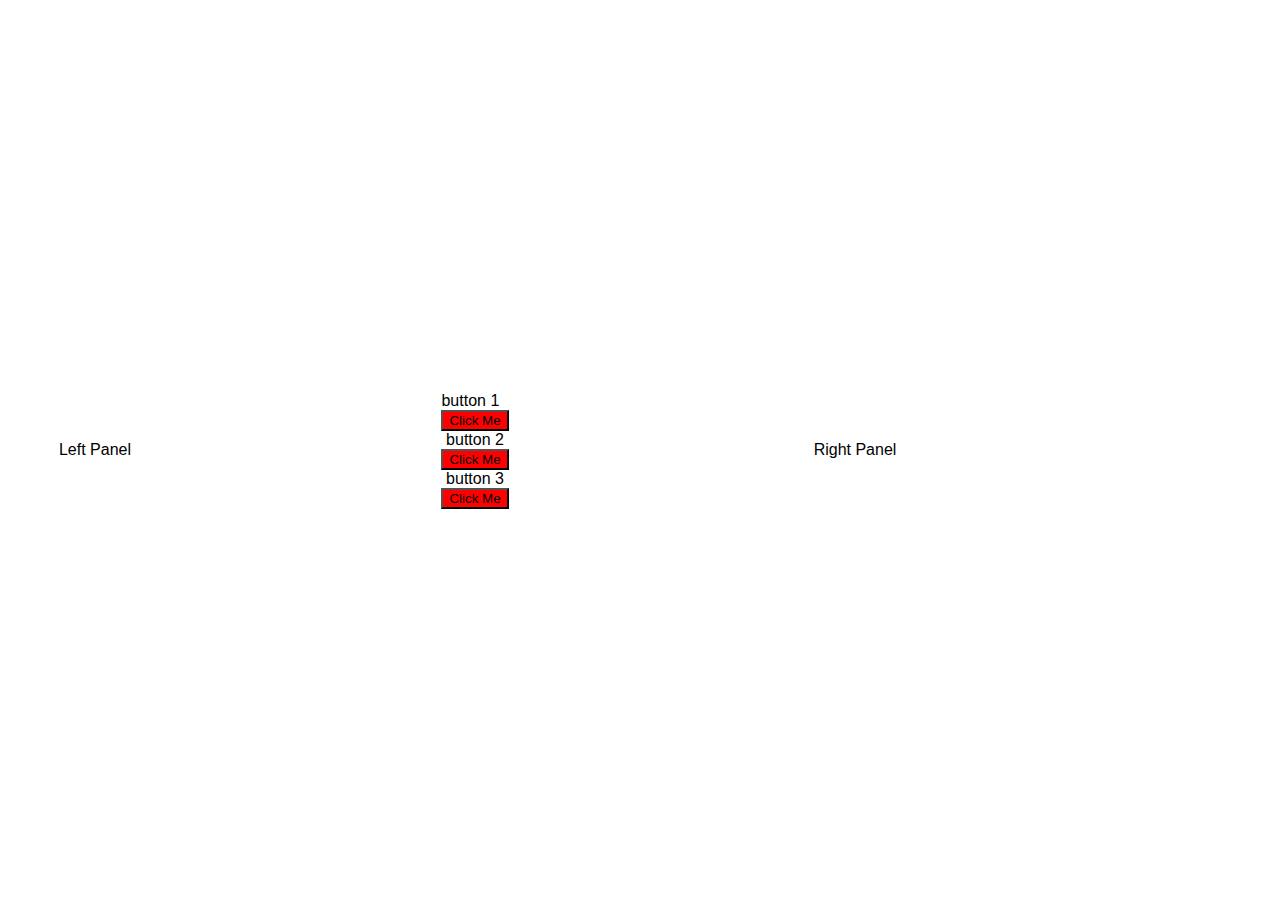
<file: plfluidics/server/templates/index.html>
<!DOCTYPE html>
<html>
<head>
  <title>Alternating Buttons Grid</title>
  <link rel="stylesheet" href="styles.css">
  <style>
    /* Added for the grid layout */
    body {
      display: flex;
      height: 100vh;
      margin: 0;
    }
    .panel-side {
      display: flex;
      flex-direction: column;
      justify-content: center;
      align-items: center;
      width: 20%;
    }
    .panel-center{
      display: flex;
      flex-direction: column;
      justify-content: center;
      align-items: center;
      width: 60%; 
    }
    .column {
      display: flex;
      flex-direction: column;
      align-items: center;
      width: 33.33%; /* Each column takes up 1/3 of the center panel */
    }
  </style>
</head>
<body>

  <div class="panel-side left-panel">Left Panel</div>
  <div class="panel-center center-panel" id="center-panel">
    <div class="column">
        <div id="container">
            <div id="button-label">button 1</div>
            <button id="toggle-button-1" style="background-color: red;">Click Me</button>
            </div>
        </div>
    <div class="column">
      <div id="button-label">button 2</div>
      <button id="toggle-button-2" style="background-color: red;">Click Me</button>
    </div>
    <div class="column">
      <div id="button-label">button 3</div>
      <button id="toggle-button-3" style="background-color: red;">Click Me</button>
    </div>
  </div>
  <div class="panel-side right-panel">Right Panel</div>

  <script>
    // Get all the buttons
    const buttons = [
      document.getElementById('toggle-button-1'),
      document.getElementById('toggle-button-2'),
      document.getElementById('toggle-button-3')
    ];

    // Function to toggle button color
    function toggleButtonColor(button) {
      let isRed = true; // Keep track of the color *for each button*

      button.addEventListener('click', () => {
        if (isRed) {
          button.style.backgroundColor = 'green';
        } else {
          button.style.backgroundColor = 'red';
        }
        isRed = !isRed;
      });
    }

    // Apply the toggle function to each button
    buttons.forEach(toggleButtonColor);
  </script>

</body>
</html>
</file>
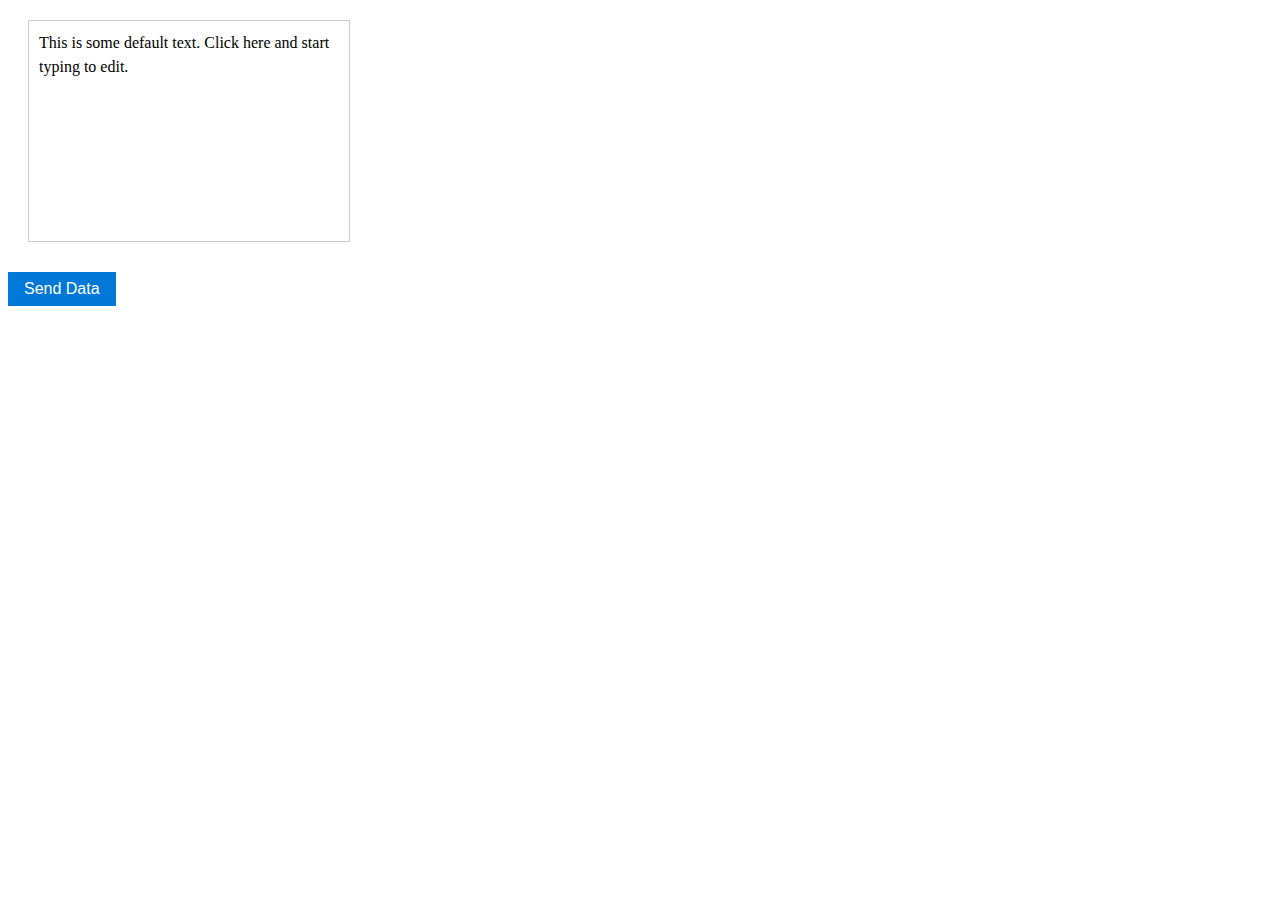
<file: plfluidics/server/templates/editable_text.html>
<!DOCTYPE html>
<html>
<head>
  <title>Editable Text Panel</title>
  <style>
    .panel {
      width: 300px;
      height: 200px;
      border: 1px solid #ccc;
      padding: 10px;
      margin: 20px;
      font-size: 16px;
      line-height: 1.5;
    }
    .panel:focus {
      outline: none;
      border-color: #0078d7;
      box-shadow: 0 0 0 2px rgba(0, 120, 215, 0.2);
    }
    #send-button {
      margin-top: 10px;
      padding: 8px 16px;
      background-color: #0078d7;
      color: white;
      border: none;
      cursor: pointer;
      font-size: 16px;
    }
    #send-button:hover {
      background-color: #005a9e;
    }
  </style>
</head>
<body>

  <div class="panel" contenteditable="true">
    This is some default text. Click here and start typing to edit.
  </div>
  <button id="send-button">Send Data</button>

  <script>
    const panel = document.querySelector('.panel');
    const sendButton = document.getElementById('send-button');

    panel.addEventListener('input', () => {
      // Optional: Handle input changes if needed
    });

    sendButton.addEventListener('click', () => {
      const textContent = panel.textContent;

      fetch('/your-api-endpoint', {  // Replace '/your-api-endpoint'
        method: 'POST',
        headers: {
          'Content-Type': 'application/json'
        },
        body: JSON.stringify({ text: textContent })
      })
      .then(response => {
        if (response.ok) {
          console.log('Data sent successfully!');
          // Optionally, you can display a success message to the user
        } else {
          console.error('Failed to send data:', response.statusText);
          // Optionally, display an error message to the user
        }
      })
      .catch(error => {
        console.error('Error sending data:', error);
        // Optionally, display an error message to the user
      });
    });
  </script>

</body>
</html>
</file>
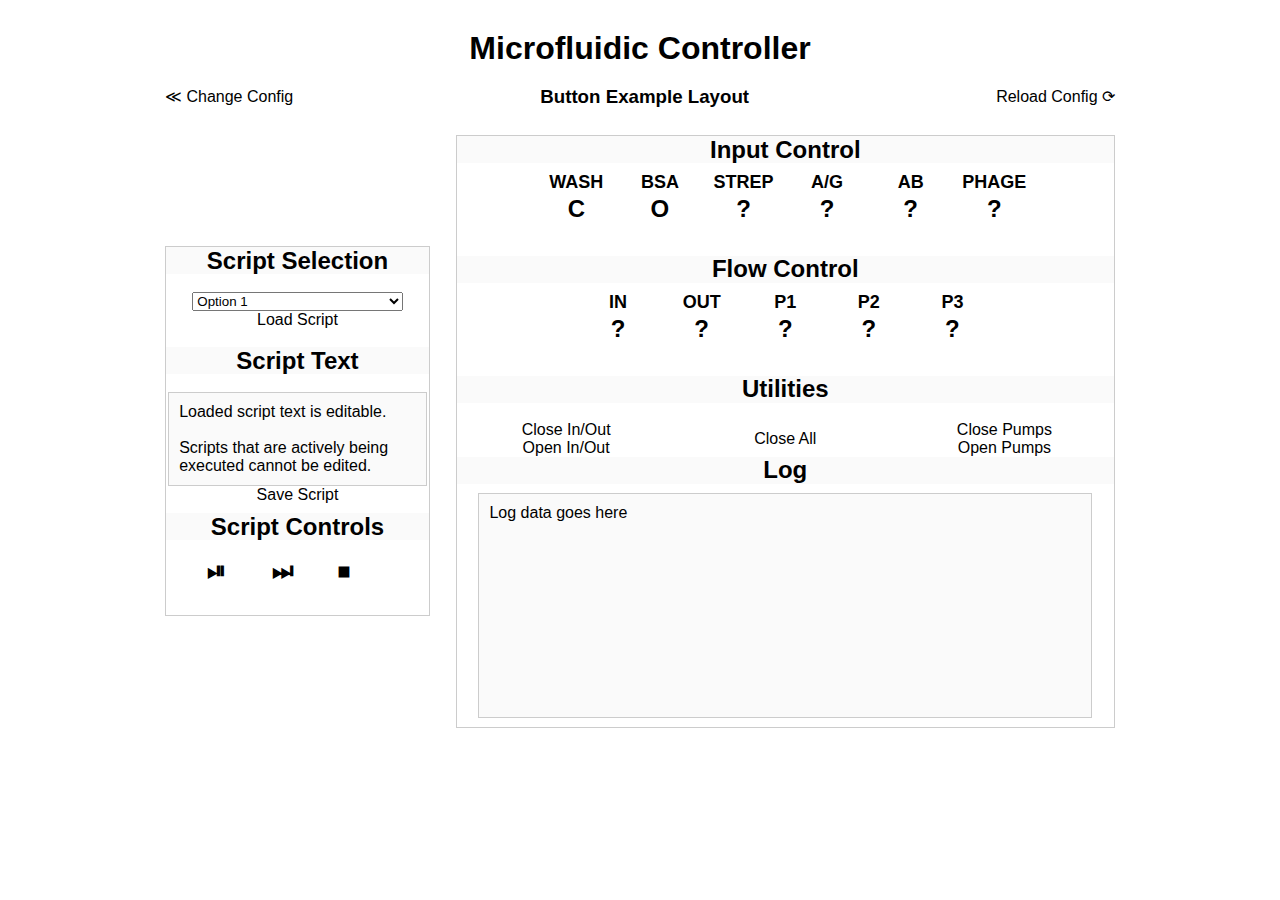
<file: plfluidics/server/templates/example_layout.html>
<!DOCTYPE html>
<html>
<head>
  <title>Button Example Layout</title>
  <link rel="stylesheet" href="styles.css">
</head>
<body>
    <div class="container-column">
        <div class="container-column" style="height:15vh; justify-content: center;">
            <h1 style="margin-bottom: 0;">Microfluidic Controller</h1>
            <div class="container-row">
                <div class="button-inactive button-active-blue" style="margin-right: auto;">&Lt; Change Config</div>
                <h3>Button Example Layout</h3>
                <div class="button-inactive btn-valve-closed" style="margin-left: auto;">Reload Config &#x27F3;</div>
            </div>
        </div>
        <div class="container-row" style="height: 100%;">
            <div class="container-column" style="border: 1px solid #ccc; width:40%;  max-height: 95%; margin-right: 1vw;">
                <div class="container-row" style="background-color: #fafafa; height: 3vh;margin-bottom:2vh;"><h2>Script Selection</h2></div>
                <select name="mySelect" style="width: 80%">
                    <option value="option1">Option 1</option>
                    <option value="option2">Option 2</option>
                    <option value="option3">Option 3</option>
                </select>
                <div class="button-inactive button-active-blue">Load Script</div>
                <div class="container-row" style="background-color: #fafafa; height: 3vh;margin:2vh;"><h2>Script Text</h2></div>
                <div class="panel" id="panel-right" style="max-height:40%;">
                    <div id="editable-panel" contenteditable="true">Loaded script text is editable.<br><br>Scripts that are actively being executed cannot be edited.
                    </div>
                </div>
                <div class="button-inactive button-active-blue">Save Script</div>
                <div class="container-row" style="background-color: #fafafa; height: 3vh; margin:1vh;"><h2>Script Controls</h2></div>
                <div class="container-row">
                    <div class="btn-valve btn-valve-open">&#x23EF;</div>
                    <div class="btn-valve button-active-blue">&#x23ED;</div>
                    <div class="btn-valve btn-valve-closed">&#x23F9;</div>
                </div>
            </div>
            <div class="container-column" style="border: 1px solid #ccc; max-height: 95%; margin-left: 1vw;">
                <div class="container-column" style="display:flex; justify-content: center;">
                    <div class="container-row" style="background-color: #fafafa; height: 3vh;"><h2>Input Control</h2></div>
                    <div class="container-row" style="height: 33%">
                        <div class="btn-valve-outline">
                            <span class="btn-valve-label">wash</span>
                                <div class="btn-valve btn-valve-closed">C</button>
                            </div>
                        </div>
                        <div class="btn-valve-outline">
                            <span class="btn-valve-label">bsa</span>
                                <div class="btn-valve btn-valve-open">O</button>
                            </div>
                        </div>
                        <div class="btn-valve-outline">
                            <span class="btn-valve-label">strep</span>
                                <div class="btn-valve" id="toggle-button-3">?</button>
                            </div>
                        </div>
                        <div class="btn-valve-outline">
                            <span class="btn-valve-label">A/G</span>
                                <div class="btn-valve" id="toggle-button-3">?</button>
                            </div>
                        </div>
                        <div class="btn-valve-outline">
                            <span class="btn-valve-label">ab</span>
                                <div class="btn-valve" id="toggle-button-3">?</button>
                            </div>
                        </div>
                        <div class="btn-valve-outline">
                            <span class="btn-valve-label">phage</span>
                                <div class="btn-valve" id="toggle-button-3">?</button>
                            </div>
                        </div>
                    </div>

                    <div class="container-row" style="background-color: #fafafa; height: 3vh;"><h2>Flow Control</h2></div>
                    <div class="container-row" style="height: 33%">
                        <div class="btn-valve-outline">
                            <span class="btn-valve-label">in</span>
                                <div class="btn-valve" id="toggle-button-3">?</button>
                            </div>
                        </div>
                        <div class="btn-valve-outline">
                            <span class="btn-valve-label">out</span>
                                <div class="btn-valve" id="toggle-button-3">?</button>
                            </div>
                        </div>
                        <div class="btn-valve-outline">
                            <span class="btn-valve-label">p1</span>
                                <div class="btn-valve" id="toggle-button-3">?</button>
                            </div>
                        </div>
                        <div class="btn-valve-outline">
                            <span class="btn-valve-label">p2</span>
                                <div class="btn-valve" id="toggle-button-3">?</button>
                            </div>
                        </div>
                        <div class="btn-valve-outline">
                            <span class="btn-valve-label">p3</span>
                                <div class="btn-valve" id="toggle-button-3">?</button>
                            </div>
                        </div>
                    </div>
                    <div class="container-row" style="background-color: #fafafa; height: 3vh;"><h2>Utilities</h2></div>
                    <div class="container-row" style=" height: 33%; margin-top: 2vh;">
                        <div class="container-column">
                            <div class="button-inactive btn-valve-closed">Close In/Out</div>
                            <div class="button-inactive btn-valve-open">Open In/Out</div>
                        </div>
                        <div class="container-column"><div class="button-inactive btn-valve-closed">Close All</div></div>                        
                        <div class="container-column">
                            <div class="button-inactive btn-valve-closed">Close Pumps</div>
                            <div class="button-inactive btn-valve-open">Open Pumps</div>
                        </div>
                </div>
            </div>
                <div class="container-column" style="height: 30vh;">
                    <div class="container-row" style="height: 3vh;background-color: #fafafa;"><h2>Log</h2></div>
                    <div class="panel" id="panel-right" style="margin-top: 1vh; margin-bottom:1vh;">
                        <div id="editable-panel">Log data goes here</div>
                    </div>
                </div>
            </div>
        </div>
    </div>
</body>
</html>
</file>
<file: plfluidics/server/templates/styles.css>
/* styles.css */
.option:hover {
  background-color: #b0e0e6;
}
body {
    width: 950px;
    margin: 0 auto;
    font-family:'Lucida Sans', 'Lucida Sans Regular', 'Lucida Grande', 'Lucida Sans Unicode', Geneva, Verdana, sans-serif;
  }
  .h1-link {
    color: inherit; 
    text-decoration: none;
    display: block;
    font-size: x-large;
    margin-top: 0.67em; 
    margin-bottom: 0.67em;
    margin-left: 0;
    margin-right: 0;
    font-weight: bold;
  }
  .section-title{
    background-color: #eaeaea; 
    height: 30px; 
    margin:0 0 10px;
    font-size: small;
  }
  .container-row{
    display: flex;
    flex-direction: row;
    align-items: center;
    width: 100%;
    justify-content: center;
  }
  .container-column {
    display: flex;
    flex-direction: column;
    align-items: center;
    width: 100%;
    height: 100%;
  }
  .panel {
    flex: 1;
    width: 90%;
    height: 100%;
    padding: 10px;
    border: 1px solid #ccc;
    overflow-y:auto;
    margin: 0;
    background-color: #fafafa;
  }
  .panel:focus-within {
    outline: none;
    border-color: #0078d7;
    box-shadow: 0 0 0 2px rgba(0, 120, 215, 0.2); 
  }
  .panel-text {
    width: 100%;
    height: 100%;
    border: none;
    font-size: large;
    line-height: 1.5;
    font-family:monospace;
    white-space: pre;
  }
  .panel-text:focus {
    outline: none;
    box-shadow: none; 
  }
  .panel-log {
    padding:10px;
    height: 95%;
    border: none;
    font-size: large;
    line-height: 1.5;
    font-family:monospace;
    white-space: pre; 
  }
  .file-list {
    list-style: none;
    padding: 0;
    margin: 0;
  }
  .file-list li {
    padding: 1%;
    cursor: pointer;
    border-bottom: 0px solid #eee;
    transition: background-color 0.3s;
    font-size:medium;
  }
  .file-list li:hover {
    background-color: #ddd;
  }
  .file-list li.selected {
    background-color: #b0e0e6;
    font-weight: bold;
  }
  .btn {
    background-color: #ddd;
    color: white;
    border: 1px solid #666;
    box-shadow: inset 0px 0px 5px 0px rgba(0, 0, 0, 0.5);   
    font-size: large;
    font-weight: bold;
    cursor: not-allowed;
    display: flex;
    align-items: center;
    justify-content: center;
    text-transform: uppercase;
    align-content: center;
    margin: 10px;
    padding: 10px;
    border-radius: 4px;
  }
  .btn-valve{
    margin: 3%;
    width: auto;
    height: 50px;
    aspect-ratio: 1/1;
    border-radius: 10px;
    font-size:x-large;
    font-weight: 900;
  }
  .btn-media{
    margin: 3%;
    width: auto;
    height: 50px;
    aspect-ratio: 1/1;
    border-radius: 10px;
    font-size:x-large;
    font-weight: 900;
  }
  .btn:hover {
    box-shadow: inset 0px 0px 5px 2px rgba(0, 0, 0, 0.6); 
  }
  .btn-blue {
    background-color: #0078d7;
    cursor: pointer;
  }
  .btn-green {
    background-color: #46c94a;
    cursor: pointer;
  }
  .btn-red {
      background-color:#ff4931;
      cursor: pointer;
  }
  .btn-orange {
    background-color:darkorange;
    cursor: pointer;
  }
  .btn-locked{
    cursor: not-allowed;
  }
  .btn-locked:hover {
    box-shadow: inset 0px 0px 5px 0px rgba(0, 0, 0, 0.5);   
  }
  .btn-valve-label {
      font-size: large;
      font-weight:bolder;
      text-align: center;
      text-transform: uppercase;
  }
  .btn-valve-outline{
    margin:0.75%;
    width:10%;
    display: inline-flex;
    flex-direction: column;
    align-items: center;
    justify-content: center;
    text-align: center;
    border-radius: 5px;
    padding: 4px;
    transition: all 0.2s ease;
  }
  .btn-valve-list{
      margin:0;
      width: 90%;
      height: 40px;
      padding:0;
  }
  .script-disable{
  }
  .form-valve-list{
    margin:0;
    width:100%;
  }

  progress {
  /* Reset browser default appearance */
  -webkit-appearance: none;
  -moz-appearance: none;
  appearance: none;

  box-shadow: 1px 1px 4px rgba( 0, 0, 0, 0.2 );
  height: 20px;
  width: 90%;
  border: 1px solid #ccc;
  border-radius: 5px;
  background-color: #fafafa;
  overflow: hidden;
}
  progress::-webkit-progress-value {
    background-color: #0078d7;
  }

  progress::-webkit-progress-bar {
    background-color: #fafafa;
  }
  progress::-moz-progress-bar {
    background-color: #0078d7;
  }
</file>
